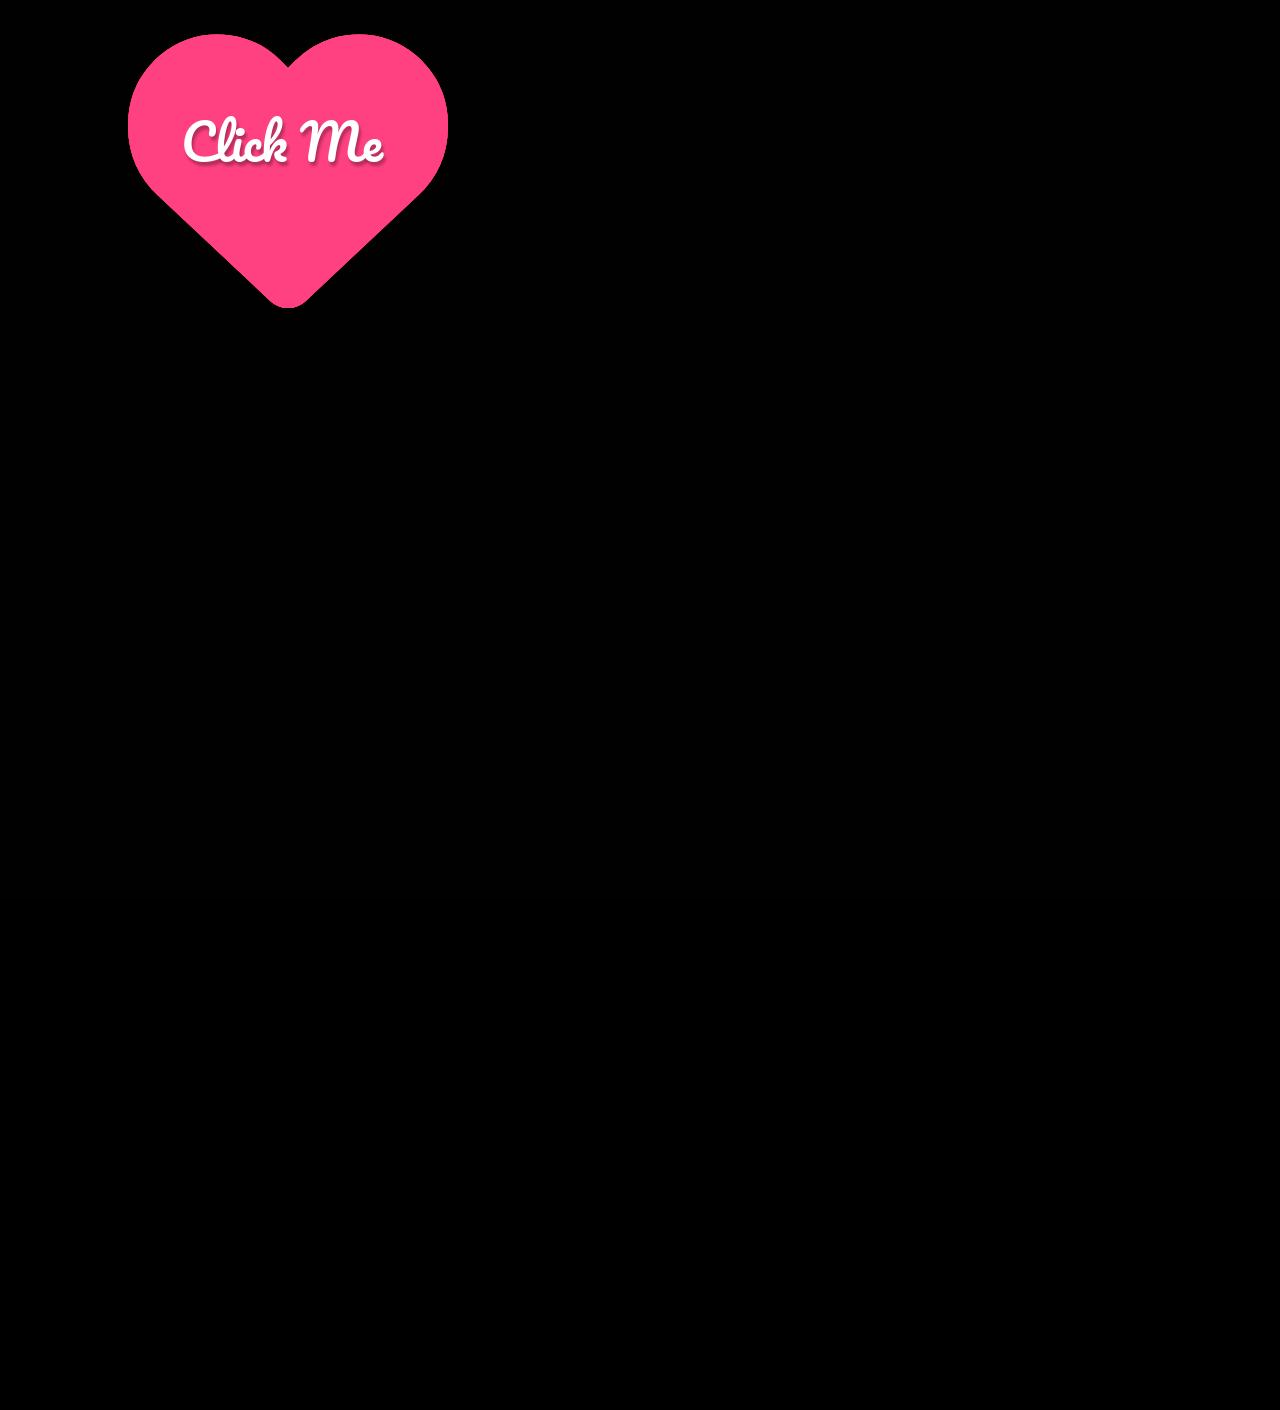
<file: index.html>
<!DOCTYPE html>
<html lang="es">
<head>
  <meta charset="UTF-8">
<link rel="icon" type="image/gif" href="favicon.gif">
  <title>2 Meses Juntos</title>
  <link rel="stylesheet" href="style.css">
  <link href="https://fonts.googleapis.com/css?family=Pacifico" rel="stylesheet">
  <link rel="stylesheet" href="https://cdnjs.cloudflare.com/ajax/libs/font-awesome/6.5.0/css/all.min.css">
</head>
<body>
  <div class="bgoverlay">
    <div class="container">
      <span class="ico">
        <span class="ico2"></span>
        <span class="title">Click Me</span>
      </span>
      <div class="endtext">
        <span class="close" title="Restart"><i class="fa fa-times"></i></span>  
        <h1>Hermosa:</h1>
        <h2>
        Hoy celebramos 2 meses juntos, y siento que no hay palabras suficientes para decirte cuánto significas para mí. Pero voy a intentar abrirte mi corazón con cada letra de esta carta, porque mereces leer cosas tan lindas como lo que haces sentir en mi alma.

Desde que llegaste a mi vida, todo cambió. No fue solo tu sonrisa, ni tu voz, ni tu ternura… fuiste tú. Completamente tú. Tu esencia, tu forma de hablar, tu manera de mirar el mundo y cómo haces que todo parezca más bonito. Cada día contigo ha sido como un sueño del que no quiero despertar. Nunca imaginé poder sentir tanto por alguien, pero tú lograste tocar partes de mí que nadie más conocía.

Tus ojos... Dios mío, tus ojos. Cada vez que los miro me pierdo en ellos. Son como un universo donde me siento seguro, amado, tranquilo. Brillan con una luz especial que me hipnotiza. Cuando me miras siento que todo va a estar bien. Como si en un segundo el mundo se callara, y solo quedaras tú.

Tu carita hermosa… no hay palabras para describir lo preciosa que eres. Eres arte. Eres la mujer más linda que he visto. Tu sonrisa tiene algo que no se puede explicar, algo que sana, que alegra, que enamora. Y cuando me hablas con dulzura o me abrazas fuerte, siento que no hay lugar mejor en el planeta que estar a tu lado.

Eres la mujer perfecta. Y no porque seas como las de las películas, sino porque eres real, sincera, fuerte, tierna, inteligente, graciosa, única. Me encanta todo de ti, desde la manera en que caminas, hasta cómo te emocionas por las cosas simples. No cambiaría absolutamente nada de ti. Eres todo lo que siempre soñé y más.

Gracias por cada detalle, por cada mensaje, por cada risa compartida. Gracias por tu paciencia, por tu cariño, por hacerme sentir que soy suficiente, que valgo, que soy amado. Eres mi regalo más bonito, mi razón para sonreír cuando todo va mal, mi inspiración para ser mejor, para luchar, para seguir. Eres mi persona favorita en el mundo.
Estos dos meses han sido el inicio del capítulo más hermoso de mi vida. Y no importa cuánto tiempo pase, cada día te voy a seguir eligiendo. Cada día voy a amarte más. Cada día voy a recordarte lo increíble que eres.

Te amo. Con todo mi ser.
Feliz segundo mes, mi amor. Vamos por la eternidad. 💛
          Con amor...
        </h2>
        <h3>Leonardo Alvarez</h3>
      </div>
    </div>
  </div>

  <!-- JQuery -->
  <script src="https://code.jquery.com/jquery-3.6.0.min.js"></script>
  <!-- Script personalizado -->
  <script src="script.js"></script>
</body>
</html>
</file>
<file: style.css>
@import url(https://fonts.googleapis.com/css?family=Pacifico);
html, body {
  height: 100%; /* Asegura que el body cubra toda la altura de la página */
  margin: 0;
}

body {
  background: #000; /* Fondo completamente negro */
  font-family: 'Pacifico', cursive;
  overflow-y: auto; /* Habilita el scroll vertical */
  color: #fff;
}

.bgoverlay {
  background: rgba(1, 1, 1, 1); /* Capa negra semitransparente */
  position: absolute;
  top: 0;
  left: 0;
  right: 0;
  bottom: 0;
}

.container {
  position: relative;
  margin: 0 auto; /* Centramos el contenido horizontalmente */
  padding-bottom: 100%; /* Permitimos espacio extra si el contenido crece */
  width: 80%; /* Ajusta el tamaño del contenedor */
}

.ico {
  display: block;
  width: 205px;
  height: 130px;
}

.open .ico {
  animation: open 4s;
  transform: scale(10);
}

.ico .title {
  position: absolute;
  top: 10%;
  left: 15%;
  transform: translate(-50%, -50%);
  z-index: 4;
  font-size: 50px;
  font-family: 'Pacifico', cursive;
  color: #fff;
  cursor: pointer;
  text-shadow: 2px 4px 3px rgba(0, 0, 0, 0.3);
}

.open .ico .title {
  opacity: 0;
  transition: all 0.3s ease;
  top: -100px;
}

.ico:before, .ico:after, .ico2:before, .ico2:after {
  position: absolute;
  top: 0;
  left: 0;
}

.ico:before, .ico:after, .ico2:before, .ico2:after {
  display: block;
  font-size: 20em;
  color: #ff4081;
  content: "\f004";
  font-family: FontAwesome;
}

.ico2:before, .ico2:after {
  color: #e91e63;
}

.ico:before {
  z-index: 3;
}

.ico:after {
  animation: explode 4s infinite;
}

.ico2:before {
  animation: explodeSmall 3s infinite;
}

.ico2:after {
  animation: explodeSmall 2s infinite;
}

.endtext {
  opacity: 0;
  position: absolute;
  top: -100px;
  width: 100%;
}

.open .endtext {
  top: 0;
  opacity: 1;
  animation: show 5s;
}

.endtext .close {
  position: absolute;
  top: 0;
  right: 0;
  cursor: pointer;
  text-shadow: 2px 4px 3px rgba(0, 0, 0, 0.3);
}

.endtext h1, .endtext h2, .endtext h3 {
  text-shadow: 2px 4px 3px rgba(0, 0, 0, 0.3);
  text-align: center;
  font-weight: normal;
}

.endtext h1 {
  font-size: 50px;
}

.endtext h2 {
  font-size: 25px;
}

.endtext h3 {
  font-size: 20px;
}

@keyframes explode {
  from {
    transform: scale(1);
    opacity: 1;
  }
  to {
    transform: scale(1.6);
    opacity: 0;
  }
}

@keyframes explodeSmall {
  from {
    transform: scale(1);
    opacity: 1;
  }
  to {
    transform: scale(1.2);
    opacity: 0;
  }
}

@keyframes open {
  from {
    transform: scale(1);
  }
  to {
    transform: scale(10);
  }
}

@keyframes show {
  from {
    opacity: 0;
    top: -100px;
  }
  to {
    opacity: 1;
    top: 0;
  }
}
</file>
